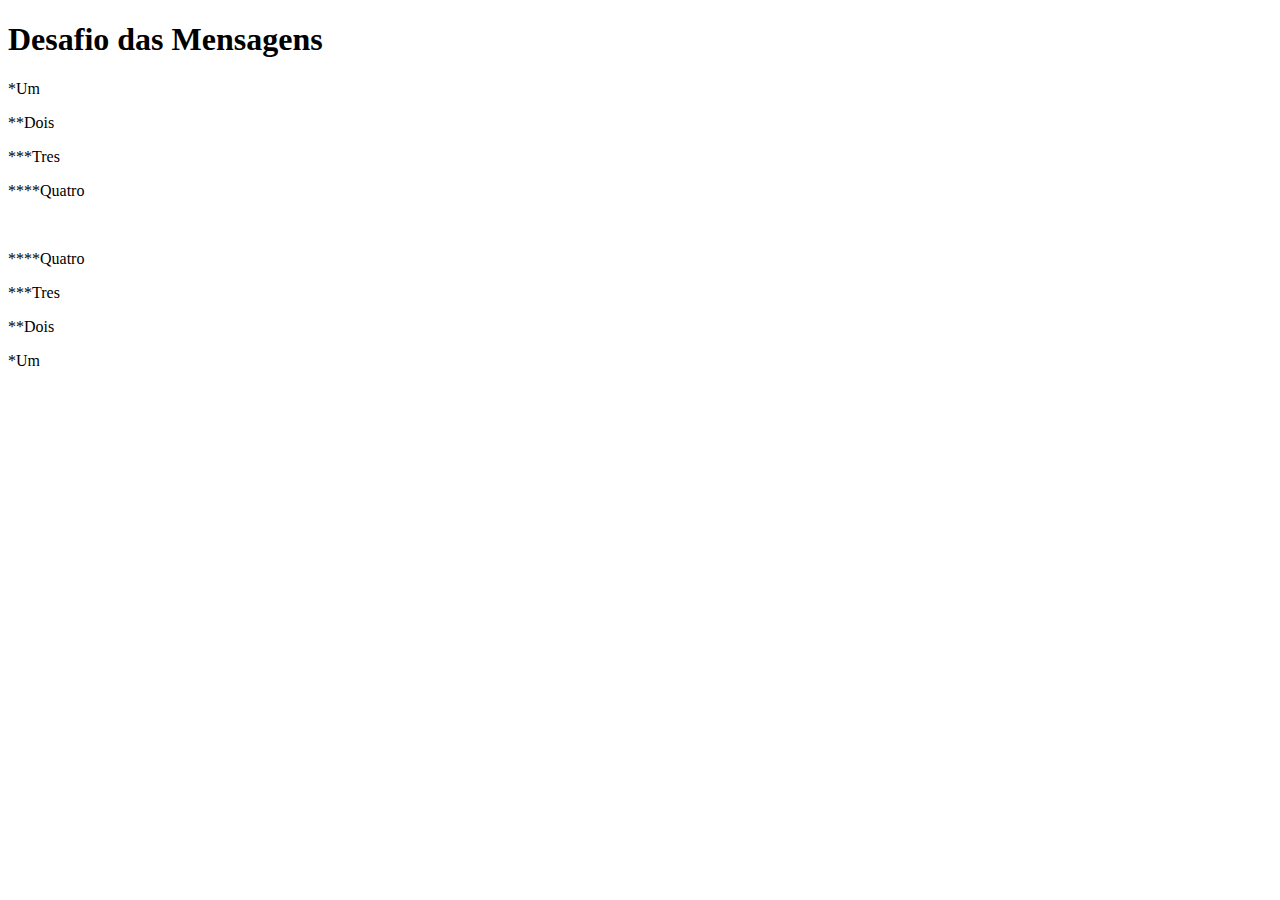
<file: ds001/index.html>
<!DOCTYPE html>
<html lang="pt-br">
<head>
    <meta charset="UTF-8">
    <meta http-equiv="X-UA-Compatible" content="IE=edge">
    <meta name="viewport" content="width=device-width, initial-scale=1.0">
    <link rel="shortcut icon" href="imagens/Social-Media-5.ico" type="image/x-icon">
    <title>Mensagens</title>
</head>
<body>
    <h1>Desafio das Mensagens</h1>
    <p>*Um</p>
    <p>**Dois</p>
    <p>***Tres</p>
    <p>****Quatro</p>
    <br>
    <p>****Quatro</p>
    <p>***Tres</p>
    <p>**Dois</p>
    <p>*Um</p>
</body>
</html>
</file>
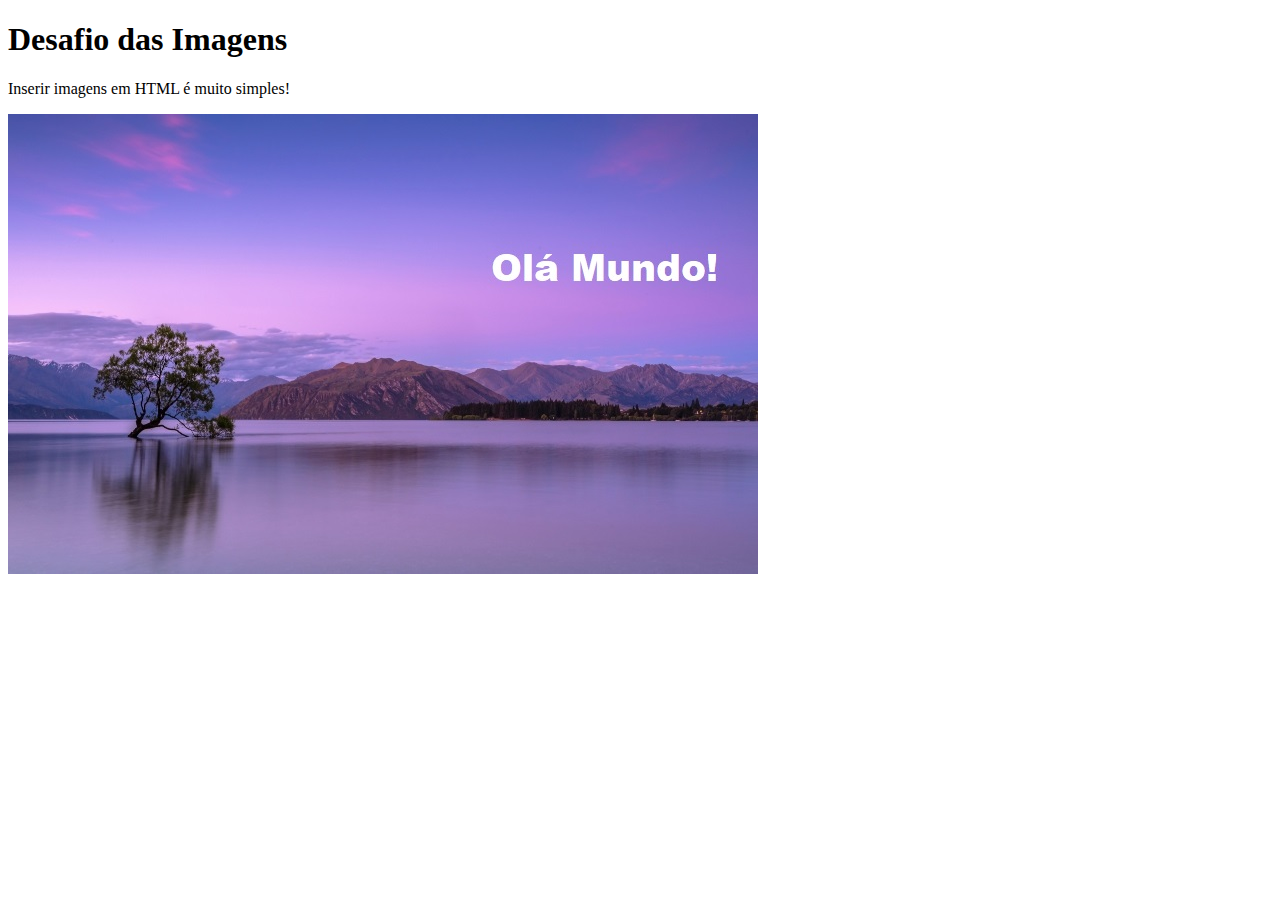
<file: ds002/index.html>
<!DOCTYPE html>
<html lang="pt-br">
<head>
    <meta charset="UTF-8">
    <meta http-equiv="X-UA-Compatible" content="IE=edge">
    <meta name="viewport" content="width=device-width, initial-scale=1.0">
    <link rel="shortcut icon" href="imagens/Social-Media-5.ico" type="image/x-icon">
    <title>Imagens</title>
</head>
<body>
    <h1>Desafio das Imagens</h1>
    <p>Inserir imagens em HTML é muito simples!</p>
    <img src="Olá Mundo.jpg" alt="Imagens">
</body>
</html>
</file>
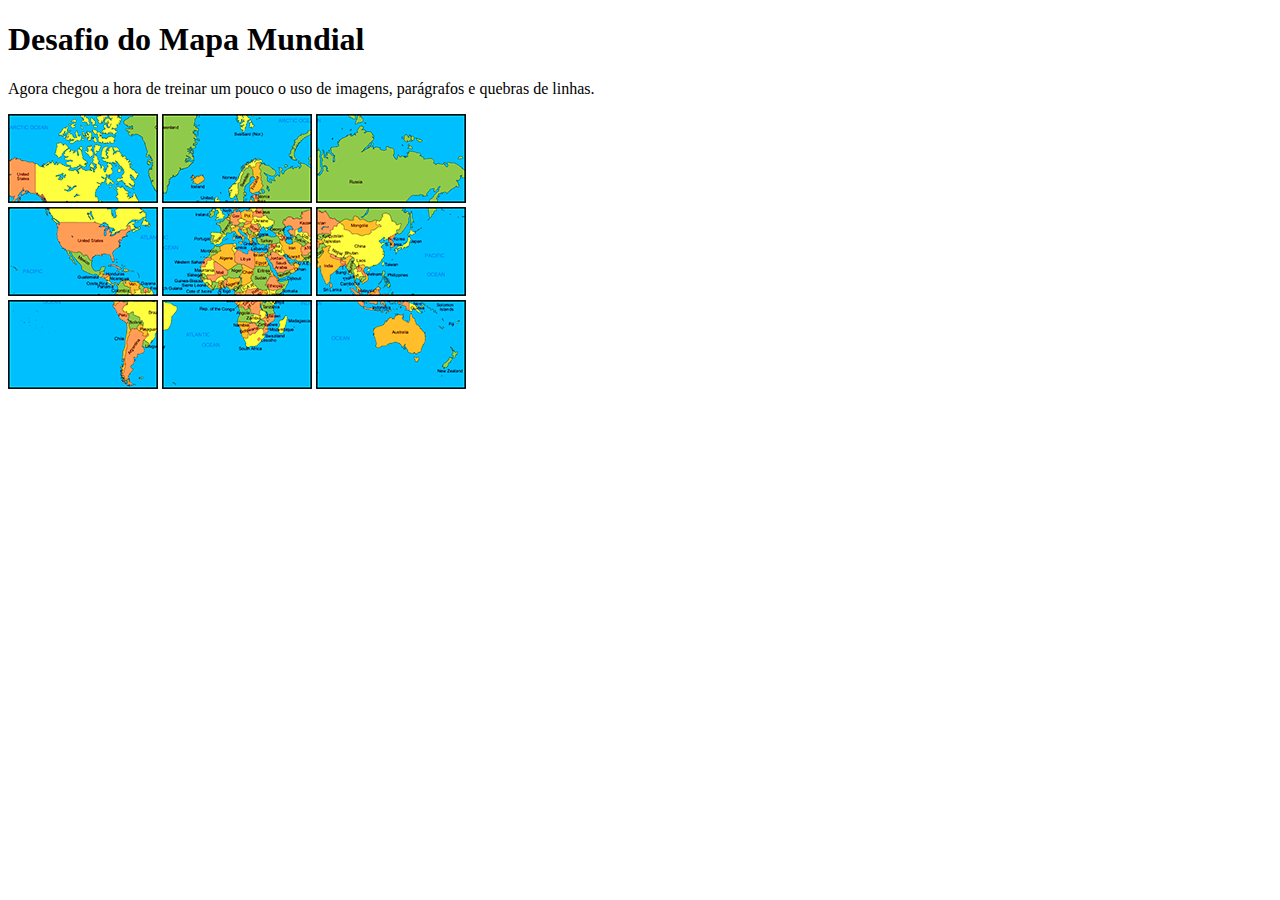
<file: ds003/index.html>
<!DOCTYPE html>
<html lang="pt-br">
<head>
    <meta charset="UTF-8">
    <meta http-equiv="X-UA-Compatible" content="IE=edge">
    <meta name="viewport" content="width=device-width, initial-scale=1.0">
    <link rel="shortcut icon" href="Imagens/Social-Media-5.ico" type="image/x-icon">
    <title>Mapa Mundi</title>
</head>
<body>
    <h1>Desafio do Mapa Mundial</h1>
    <p>Agora chegou a hora de treinar um pouco o uso de imagens, parágrafos e quebras de linhas.</p>
    <img src="Imagens/mapa03.png" alt="imagem 03">
    <img src="Imagens/mapa07.png" alt="imagem 07">
    <img src="Imagens/mapa05.png" alt="imagem 05">
    <br>
    <img src="Imagens/mapa09.png" alt="imagem 09">
    <img src="Imagens/mapa01.png" alt="imagem 01">
    <img src="Imagens/mapa08.png" alt="imagem 08">
    <br>
    <img src="Imagens/mapa06.png" alt="imagem 06">
    <img src="Imagens/mapa02.png" alt="imagem 02">
    <img src="Imagens/mapa04.png" alt="imagem 04">
</body>
</html>
</file>
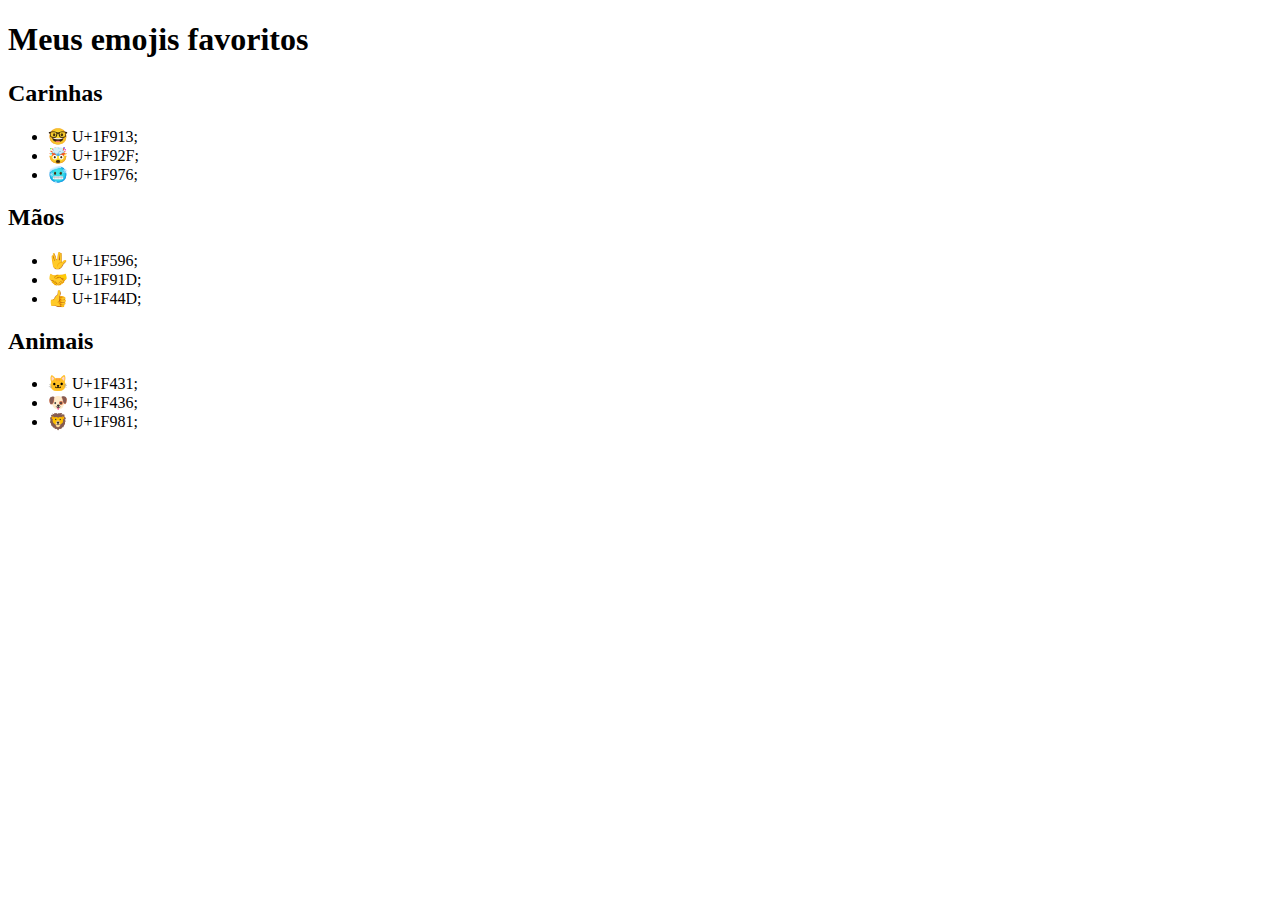
<file: ds004/index.html>
<!DOCTYPE html>
<html lang="pt-br">
<head>
    <meta charset="UTF-8">
    <meta http-equiv="X-UA-Compatible" content="IE=edge">
    <meta name="viewport" content="width=device-width, initial-scale=1.0">
    <link rel="shortcut icon" href="imagens/Social-Media-5.ico" type="image/x-icon">
    <title>Emojis</title>
</head>
<body>
    <h1>Meus emojis favoritos</h1>
    <h2>Carinhas</h2>
    <ul>
        <li> &#x1F913; U+1F913;</li>
        <li> &#x1F92F; U+1F92F;</li>
        <li> &#x1F976; U+1F976;</li>
    </ul>
    <h2>Mãos</h2>
    <ul>
        <li> &#x1F596; U+1F596;</li>
        <li> &#x1F91D; U+1F91D;</li>
        <li> &#x1F44D; U+1F44D;</li>
    </ul>
    <h2>Animais</h2>
    <ul>
        <li> &#x1F431; U+1F431;</li>
        <li> &#x1F436; U+1F436;</li>
        <li> &#x1F981; U+1F981;</li>
    </ul>
</body>
</html>
</file>
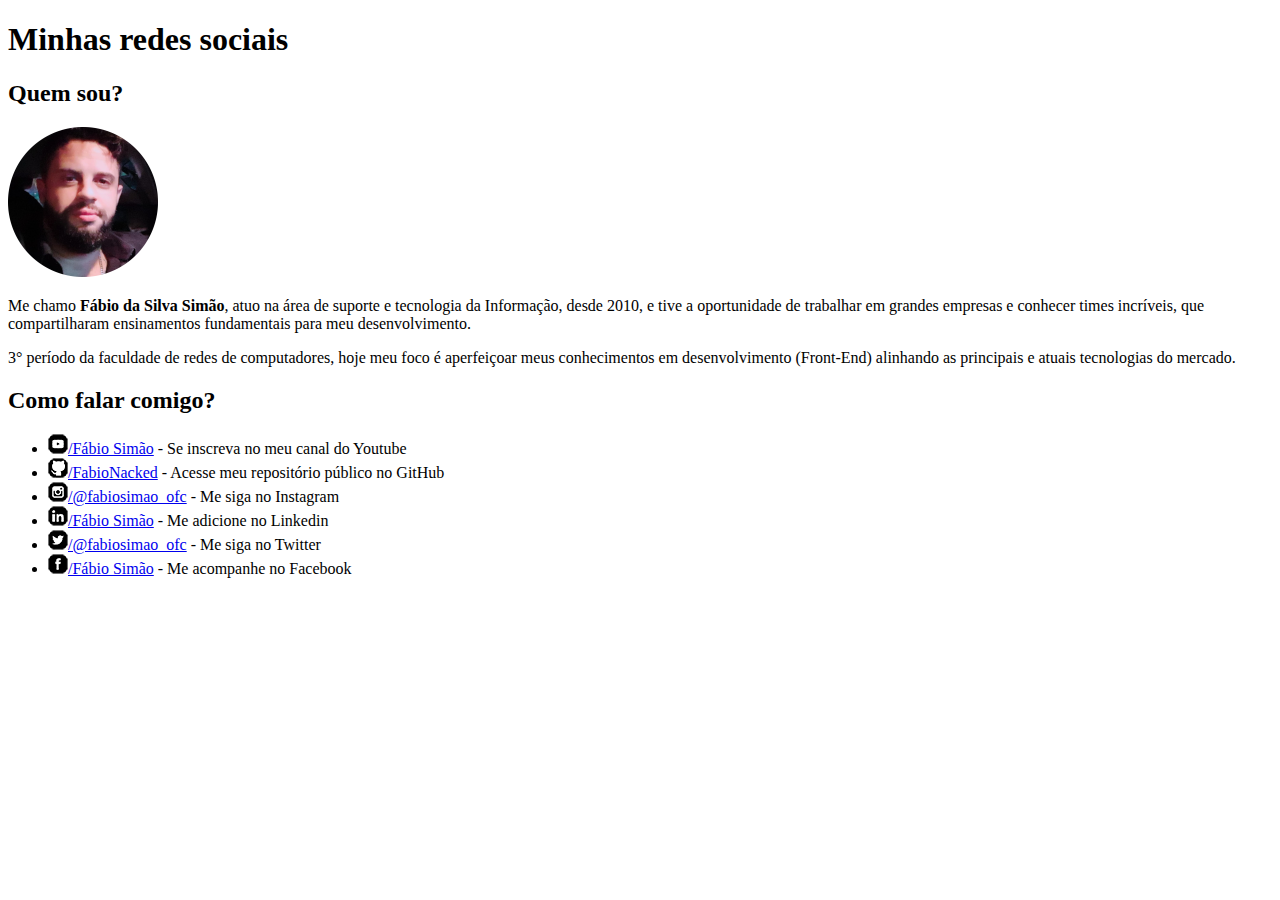
<file: ds005/index.html>
<!DOCTYPE html>
<html lang="pt-br">
<head>
    <meta charset="UTF-8">
    <meta http-equiv="X-UA-Compatible" content="IE=edge">
    <meta name="viewport" content="width=device-width, initial-scale=1.0">
    <link rel="shortcut icon" href="imagens/ICON F.ico" type="image/x-icon">
    <title>Social</title>
</head>
<body>
    <h1>Minhas redes sociais</h1>

    <h2>Quem sou?</h2>
    <img src="imagens/foto-perfil-fabio150.png" alt="foto de perfil fabio">
    <p>Me chamo <strong>Fábio da Silva Simão</strong>, atuo na área de suporte e tecnologia da Informação, desde 2010, e tive a oportunidade de trabalhar em grandes empresas e conhecer times incríveis, que compartilharam ensinamentos fundamentais para meu desenvolvimento.</p>
    <p>3° período da faculdade de redes de computadores, hoje meu foco é aperfeiçoar meus conhecimentos em desenvolvimento (Front-End) alinhando as principais e atuais tecnologias do mercado.</p>
    
    <h2>Como falar comigo?</h2>
    <ul>
        <li><img src="imagens/icone-youtube.png" alt="Canal no Youtube"><a href="https://www.youtube.com/channel/UCgoTdxD9LwwsQFzb7w3rUMQ" target="_blank" rel="external">/Fábio Simão</a> - Se inscreva no meu canal do Youtube</li>

        <li><img src="imagens/icone-github.png" alt="Repositório GitHub"><a href="https://github.com/FabioNacked" target="_blank" rel="external">/FabioNacked</a> - Acesse meu repositório público no GitHub</li>

        <li><img src="imagens/icone-instagram.png" alt="Perfil do Instagram"><a href="https://www.instagram.com/fabiosimao_ofc/" target="_blank" rel="external">/@fabiosimao_ofc</a> - Me siga no Instagram</li>

        <li><img src="imagens/icone-linkedin.png" alt="Perfil do Linkedin"><a href="https://www.linkedin.com/in/f%C3%A1bio-sim%C3%A3o-556b401a0/" target="_blank" rel="external">/Fábio Simão</a> - Me adicione no Linkedin</li>

        <li><img src="imagens/icone-twitter.png" alt="Perfil do Twitter"><a href="https://twitter.com/fabiosimao_ofc" target="_blank" rel="external">/@fabiosimao_ofc</a> - Me siga no Twitter</li>

        <li><img src="imagens/icone-facebook.png" alt="Perfil do Facebook"><a href="https://www.facebook.com/fabio.f.jiby" target="_blank" rel="external">/Fábio Simão</a> - Me acompanhe no Facebook</li>
    </ul>
</body>
</html>
</file>
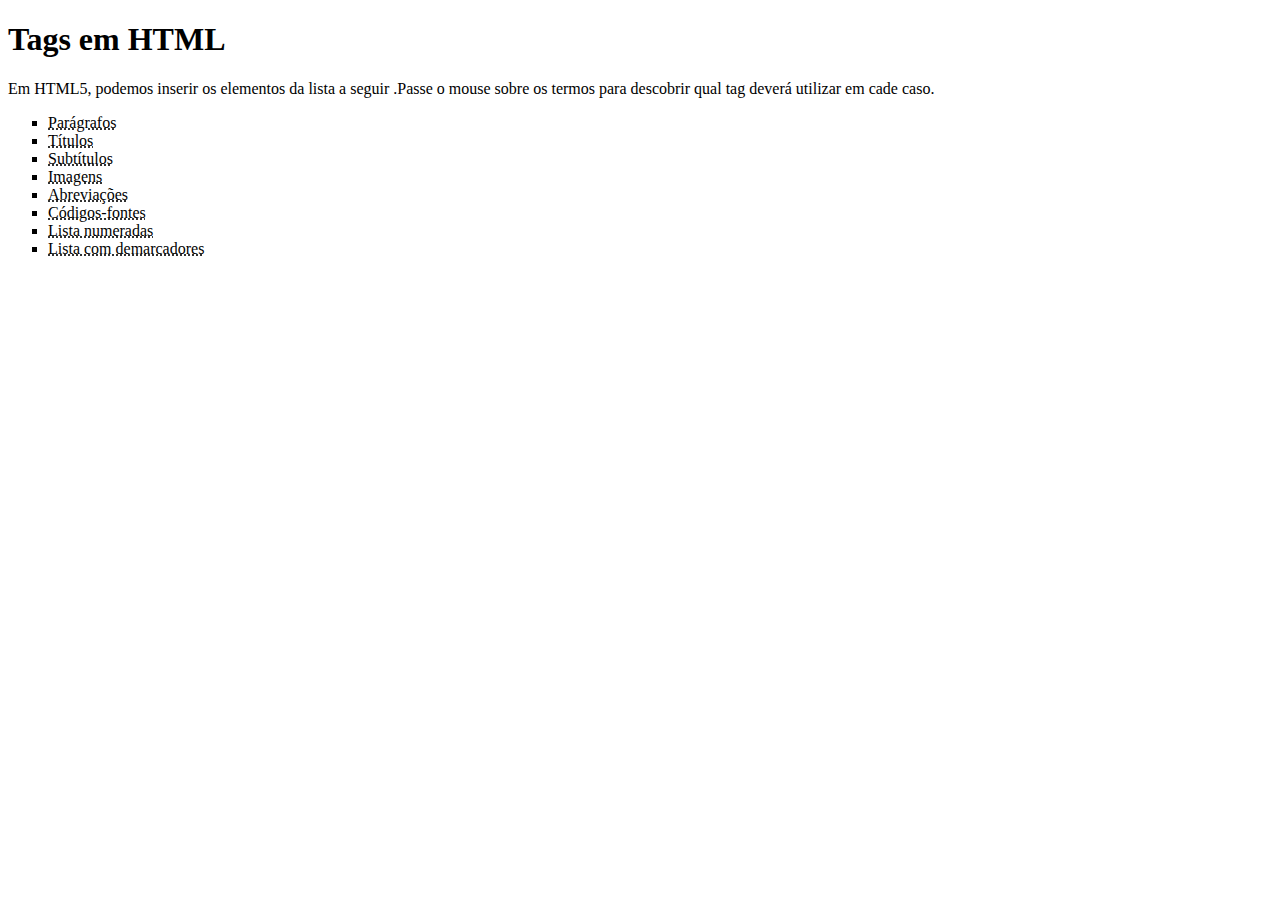
<file: ds006/index.html>
<!DOCTYPE html>
<html lang="pt-br">
<head>
    <meta charset="UTF-8">
    <meta http-equiv="X-UA-Compatible" content="IE=edge">
    <meta name="viewport" content="width=device-width, initial-scale=1.0">
    <link rel="shortcut icon" href="imagens/Social-Media-5.ico" type="image/x-icon">
    <title>Tags em HTML</title>
</head>
<body>
    <h1>Tags em HTML</h1>
    <p>Em HTML5, podemos inserir os elementos da lista a seguir .Passe o mouse sobre os termos para descobrir qual tag deverá utilizar em cade caso.</p>

    <ul type="square">
        <li><abbr title="Use a tag <p>">Parágrafos</abbr></li>
        <li><abbr title="Use a tag <h1>">Títulos</abbr></li>
        <li><abbr title="Use a tag  <h2> ao <h6>">Subtítulos</abbr></li>
        <li><abbr title="Use a tag <img>">Imagens</abbr></li>
        <li><abbr title="Use a tag <abbr>">Abreviações</abbr></li>
        <li><abbr title="Use a tag <code>">Códigos-fontes</abbr></li>
        <li><abbr title="Use a tag <ol>">Lista numeradas</abbr></li>
        <li><abbr title="Use a tag <ul>">Lista com demarcadores</abbr></li>
    </ul>
</body>
</html>
</file>
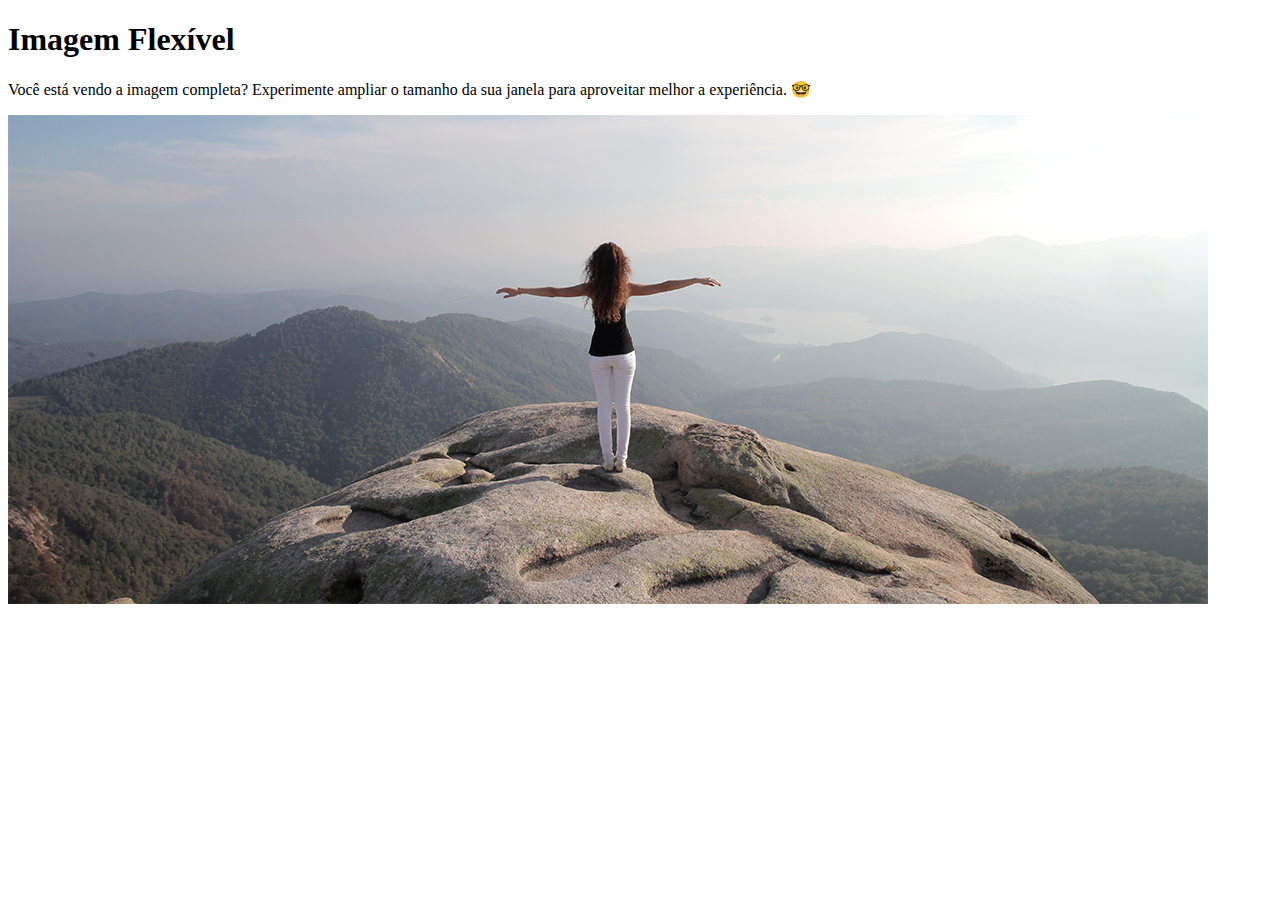
<file: ds007/index.html>
<!DOCTYPE html>
<html lang="pt-br">
<head>
    <meta charset="UTF-8">
    <meta http-equiv="X-UA-Compatible" content="IE=edge">
    <meta name="viewport" content="width=device-width, initial-scale=1.0">
    <link rel="shortcut icon" href="imagens/Social-Media-5.ico" type="image/x-icon">
    <title>Imagen Flexível</title>
</head>
<body>
    <h1>Imagem Flexível</h1>
    <p>Você está vendo a imagem completa? Experimente ampliar o tamanho da sua janela para aproveitar melhor a experiência. &#x1F913;</p>

    <picture>
        <source media="(max-width: 500px)" srcset="imagens/paisagem-p.png" type="image/png">
        <source media="(max-width: 740px)" srcset="imagens/paisagem-m.png" type="image/png">
        <img src="imagens/paisagem-g.png" alt="Imagem flexível">
    </picture>
</body>
</html>
</file>
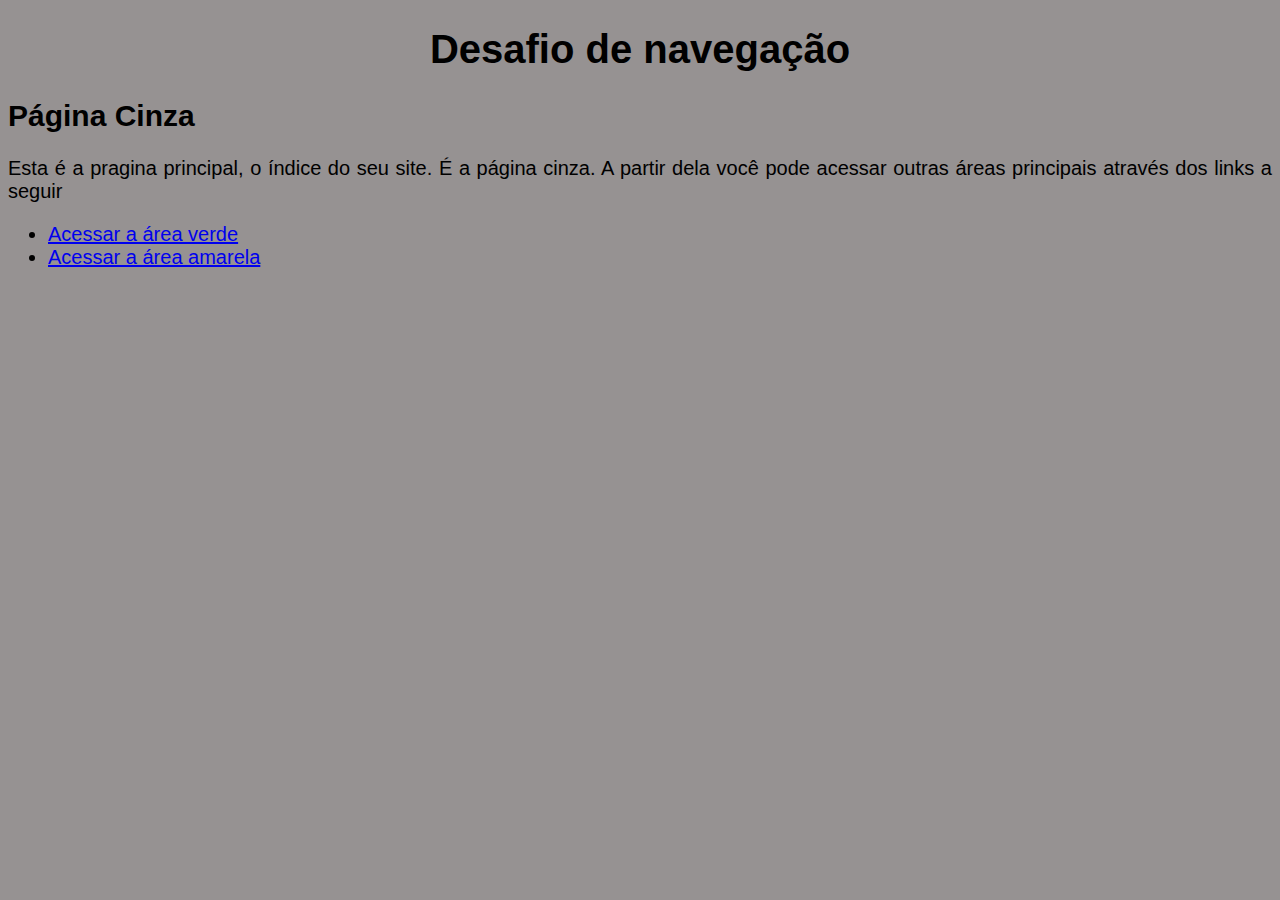
<file: ds008/index.html>
<!DOCTYPE html>
<html lang="pt-br">
<head>
    <meta charset="UTF-8">
    <meta http-equiv="X-UA-Compatible" content="IE=edge">
    <meta name="viewport" content="width=device-width, initial-scale=1.0">
    <link rel="shortcut icon" href="imagens/Social-Media-5.ico" type="image/x-icon">
    <title>Navegação</title>
    <link rel="stylesheet" href="style.css">
    <style>
        body {background-color: rgb(150, 146, 146);}
    </style>
</head>
<body>
    <h1>Desafio de navegação</h1>
    <h2>Página Cinza</h2>
    <p>Esta é a pragina principal, o índice do seu site. É a página cinza. A partir dela você pode acessar outras áreas principais através dos links a seguir</p>
    <ul>
        <li><a href="pg002.html" rel="next" target="_self">Acessar a área verde</a></li>
        <li><a href="pg003.html" rel="next" target="_self">Acessar a área amarela</a></li>
    </ul>
</body>
</html>
</file>
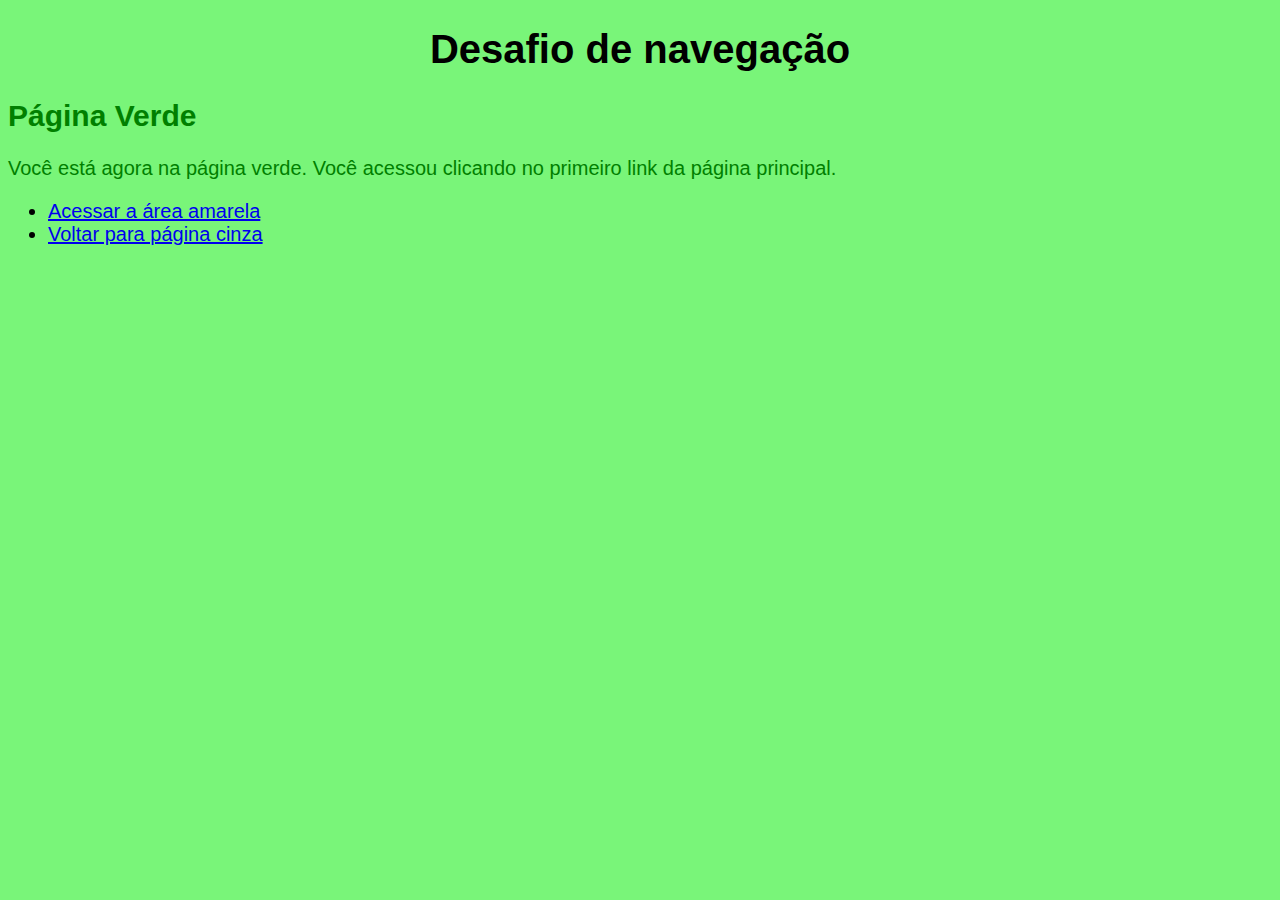
<file: ds008/pg002.html>
<!DOCTYPE html>
<html lang="pt-br">
<head>
    <meta charset="UTF-8">
    <meta http-equiv="X-UA-Compatible" content="IE=edge">
    <meta name="viewport" content="width=device-width, initial-scale=1.0">
    <link rel="shortcut icon" href="imagens/Social-Media-5.ico" type="image/x-icon">
    <title>Navegação</title>
    <link rel="stylesheet" href="style.css">
    <style>
        body {
            background-color: rgb(121, 245, 121);
        }
        h2 {
            color: green;
        }
        p {
            color: green;
        }
    </style>
</head>
<body>
    <h1>Desafio de navegação</h1>
    <h2>Página Verde</h2>
    <p>Você está agora na página verde. Você acessou clicando no primeiro link da página principal.</p>
    <ul>
        <li><a href="pg003.html" rel="next" target="_self">Acessar a área amarela</a></li>
        <li><a href="index.html" rel="prev" target="_self">Voltar para página cinza</a></li>
    </ul>
</body>
</html>
</file>
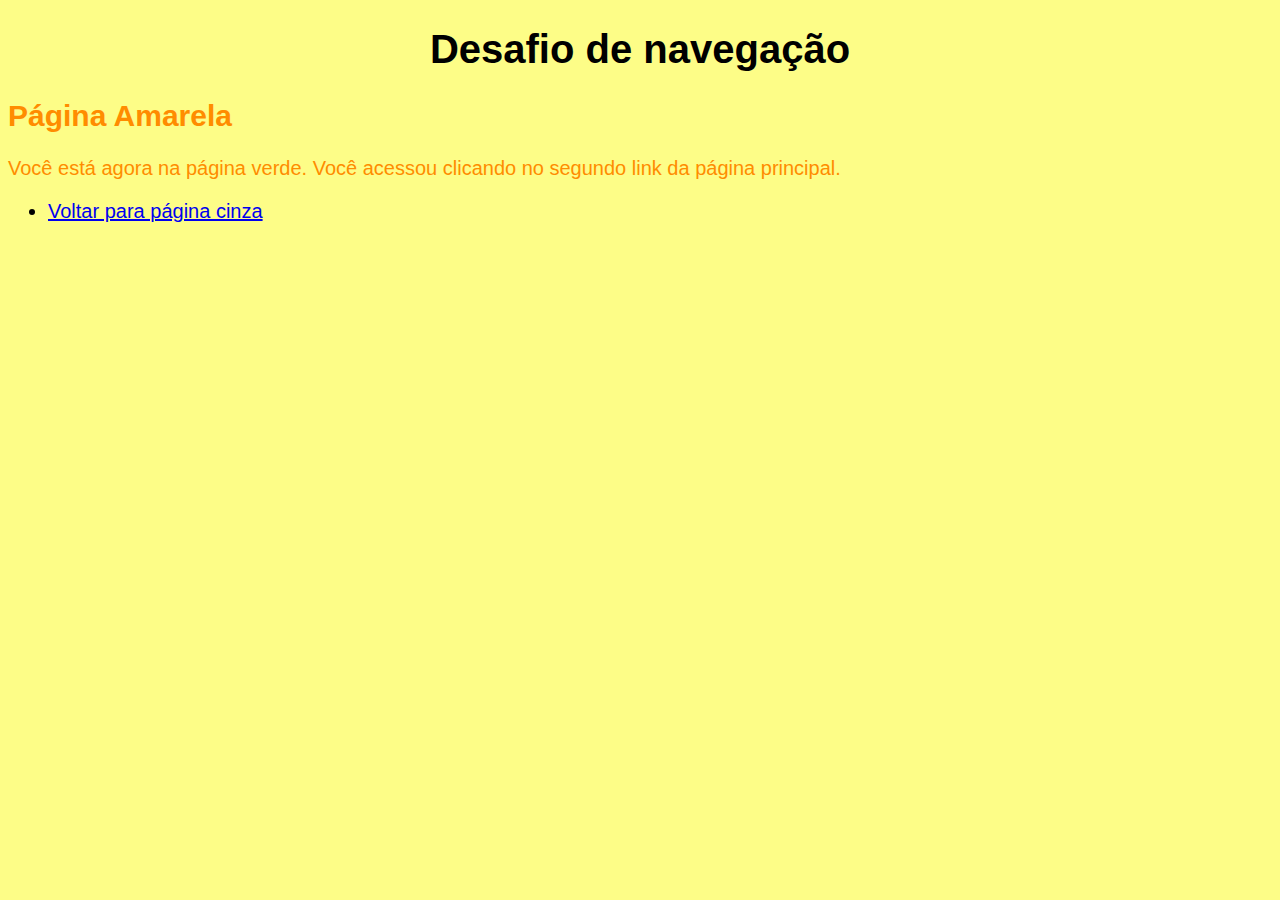
<file: ds008/pg003.html>
<!DOCTYPE html>
<html lang="pt-br">
<head>
    <meta charset="UTF-8">
    <meta http-equiv="X-UA-Compatible" content="IE=edge">
    <meta name="viewport" content="width=device-width, initial-scale=1.0">
    <link rel="shortcut icon" href="imagens/Social-Media-5.ico" type="image/x-icon">
    <title>Navegação</title>
    <link rel="stylesheet" href="style.css">
    <style>
        body {
            background-color: rgb(253, 253, 135);
        }
        h2 {
            color: darkorange;
        }
        p {
            color: darkorange;
        }
    </style>
</head>
<body>
    <h1>Desafio de navegação</h1>
    <h2>Página Amarela</h2>
    <p>Você está agora na página verde. Você acessou clicando no segundo link da página principal.</p>
    <ul>
        <li><a href="index.html" rel="prev" target="_self">Voltar para página cinza</a></li>
    </ul>
</body>
</html>
</file>
<file: ds008/style.css>
@charset "UTF-8";

body {
    font-family: Arial, Helvetica, sans-serif;
    font-size: 20px;
}
h1 {
    text-align: center;
}
p {
    text-align: justify;
}
</file>
